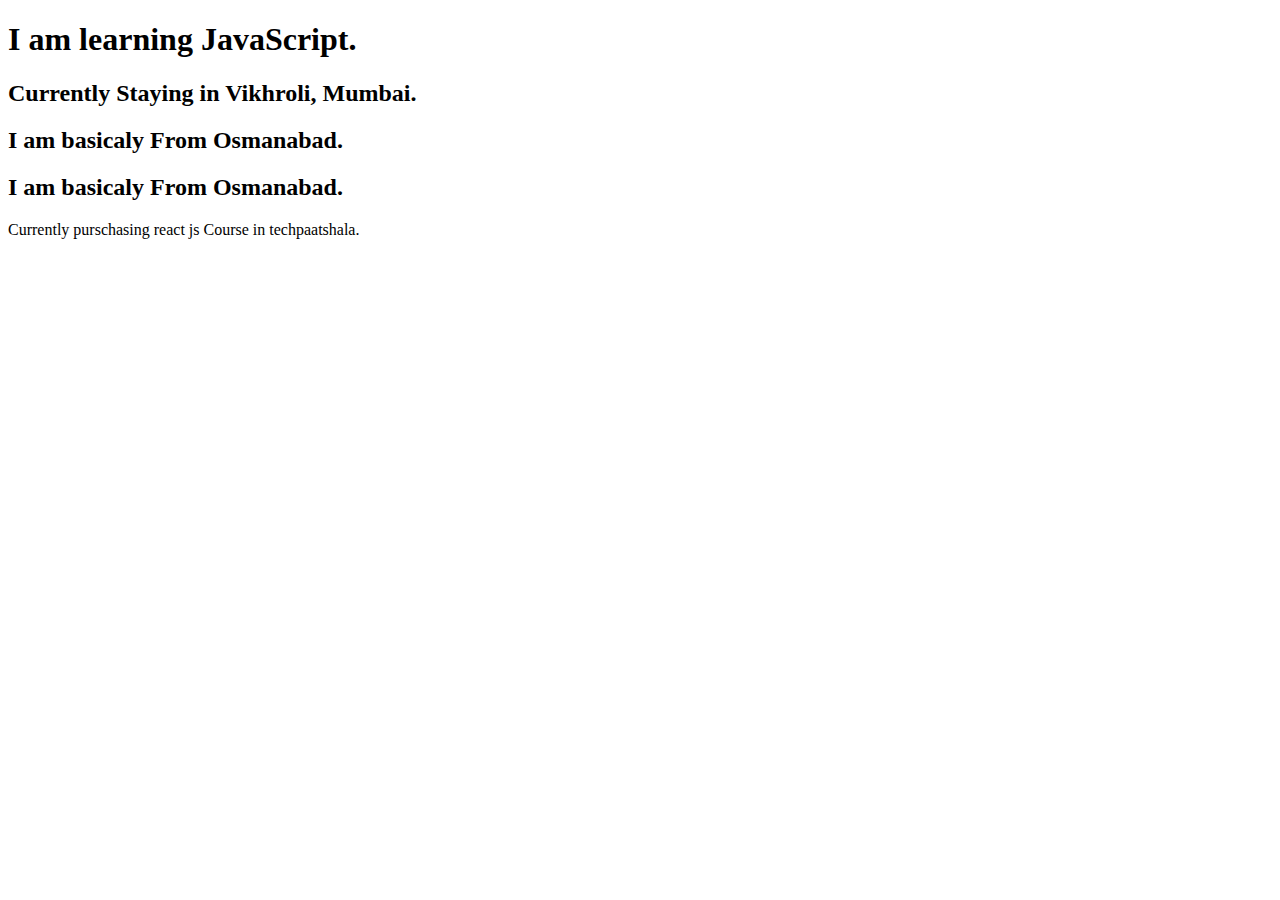
<file: index.html>
<!DOCTYPE html>
<html lang="en">

<head>
    <meta charset="UTF-8">
    <meta name="viewport" content="width=device-width, initial-scale=1.0">
    <title>Document</title>
</head>

<body>

    <h1 id="name">Hi, I am Aavez.</h1>
    <h2 class="name2">I am basicaly From Osmanabad.</h2>
    <h2 class="name2">I am basicaly From Osmanabad.</h2>
    <h2 class="name2">I am basicaly From Osmanabad.</h2>
    <p>I did my graduation in Bsc.</p>


    <script >

        document.getElementById("name").innerHTML = "I am learning JavaScript.";
        document.getElementsByClassName("name2")[0].innerHTML = "Currently Staying in Vikhroli, Mumbai.";
        document.getElementsByTagName("p")[0].innerHTML = "Currently purschasing react js Course in techpaatshala.";
    </script>



</body>

</html>
</file>
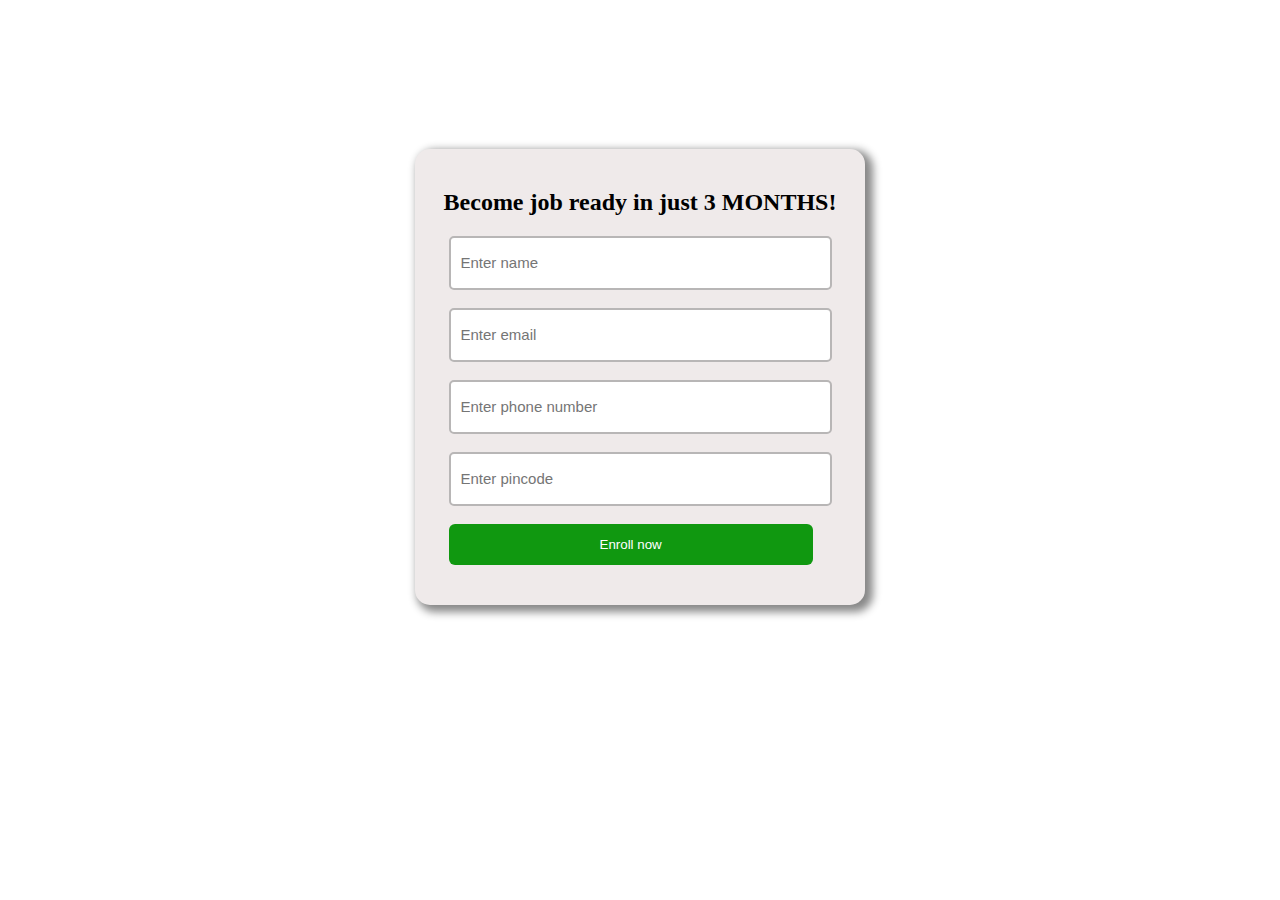
<file: indexform.html>
<!DOCTYPE html>
<html lang="en">

<head>
    <meta charset="UTF-8">
    <meta name="viewport" content="width=device-width, initial-scale=1.0">
    <link rel="stylesheet" href="indexform.css">
    <title>Dom manipulating form</title>
</head>

<body>

    <div class="content2">

        <div class="shadow">
            <h2 class="content2-h4">Become job ready in just 3 MONTHS!</h2>


            <div class="content2-form">
                <form action="" onsubmit="handleSubmitBtn()">
                    <input type="text" placeholder="Enter name" maxlength="18" id="username" required><br> <br>
                    <input type="email" placeholder="Enter email" id="email" required><br> <br>
                    <input type="number" placeholder="Enter phone number" id="number" required><br> <br>
                    <input type="number" placeholder="Enter pincode" id="pincode" required><br> <br>
                    
                    <button id="content2-form-btn" onsubmit="">Enroll now</button>

                </form>

            </div>

        </div>

    </div>
    </div>

    <div>
        <ul id="list"></ul>
    </div>



</body>

<script>
    function handleSubmitBtn(){
        var username = document.getElementById('username').value;
        var email = document.getElementById('email').value;
        var number = document.getElementById('number').value;
        var pincode = document.getElementById('pincode').value;

        var list = document.getElementById('list');
        var element = document.createElement('li');
        
        var text = document.createTextNode("Username: " + username);
        element.appendChild(text);
        list.appendChild(element);
        
        var element2 = document.createElement('li');
        var text2 = document.createTextNode("Email: " + email);
        element2.appendChild(text2);
        list.appendChild(element2);
        
        var element3 = document.createElement('li');
        var text3 = document.createTextNode("Number: " + number);
        element3.appendChild(text3);
        list.appendChild(element3);
        
        var element4 = document.createElement('li');
        var text4 = document.createTextNode("Pincode: " + pincode);
        element4.appendChild(text4);
        list.appendChild(element4);
        
        console.log("Username:", username);
        console.log("Email:", email);
        console.log("Number:", number);
        console.log("Pincode:", pincode);
    }
</script>

        
    

</script>

</html>
</file>
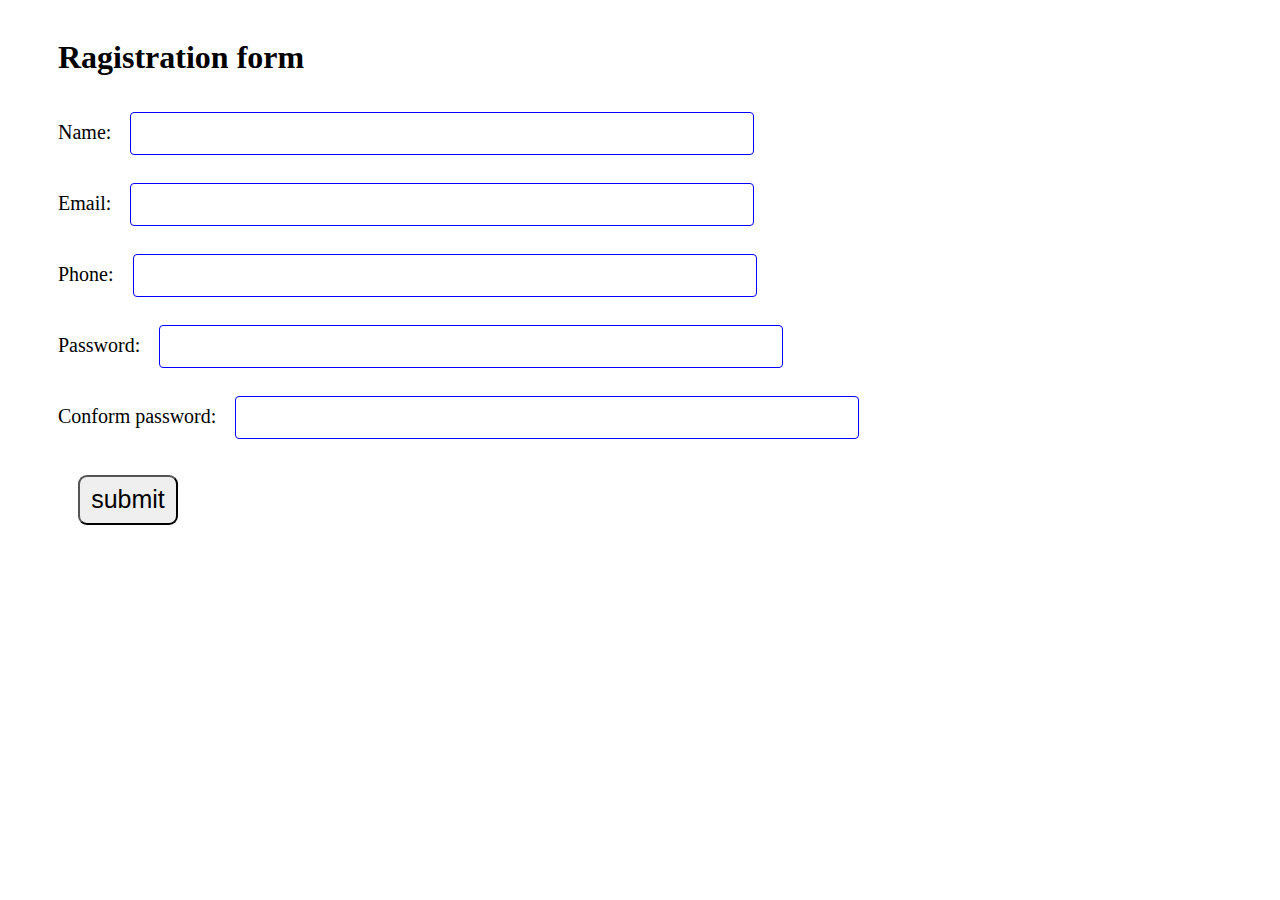
<file: indexform3.html>
<!DOCTYPE html>
<html lang="en">

<head>
    <meta charset="UTF-8">
    <meta name="viewport" content="width=device-width, initial-scale=1.0">
    <title>java script validation form</title>
    <style>
        body {
            padding: 10px 50px;
        }

        .formdesign {
            font-size: 20px;
        }

        .formdesign input {
            width: 50%;
            padding: 12px 20px;
            border: 1px solid blue;
            margin: 14px;
            border-radius: 4px;
            font-size: 15px;
        }

        .formerror {
            color: red;
        }
        .btn{
            border-radius: 9px;
            width:100px;
            height: 50px;
            font-size: 25px;
            margin: 22px 20px;

        }
    </style>
</head>

<body>
    <h1>Ragistration form</h1>
    <form action="" name="myform" onsubmit="return validateform()" autocomplete="off">

        <div class="formdesign" id="name">
            Name: <input type="text" name="fname"> <span class="formerror"><b></b></span>
        </div>

        <div class="formdesign" id="email">
            Email: <input type="email" name="femail"> <span class="formerror"><b></b></span>
        </div>

        <div class="formdesign" id="phone">
            Phone: <input type="phone" name="fphone"> <span class="formerror"><b></b></span>
        </div> 
        
        <div class="formdesign" id="pass">
            Password: <input type="password" name="fphone"> <span class="formerror"><b></b></span>
        </div>  

        <div class="formdesign" id="cpass">
            Conform password: <input type="password" name="fphone"> <span class="formerror"><b></b></span>
        </div>  

        <input type="submit" class="btn" value="submit">


    </form>

</body>

<script>

    function seterror(id,error){
        //sets error inside of id
        element = document.getElementById(id);
        element.getElementsByClassName('formerror')[0].innerHTML=error; 
        
    }
    

    function validateform(){
        var returnval =true;

        //perform validation and if validation fails,set the value of returnval to false
        var name = document.form['myform']['fname'].value;
        if(name.length<5)
        return false;
        seterror("name","length of name is too short"); 

        return returnval;
    }
</script>

</html>
</file>
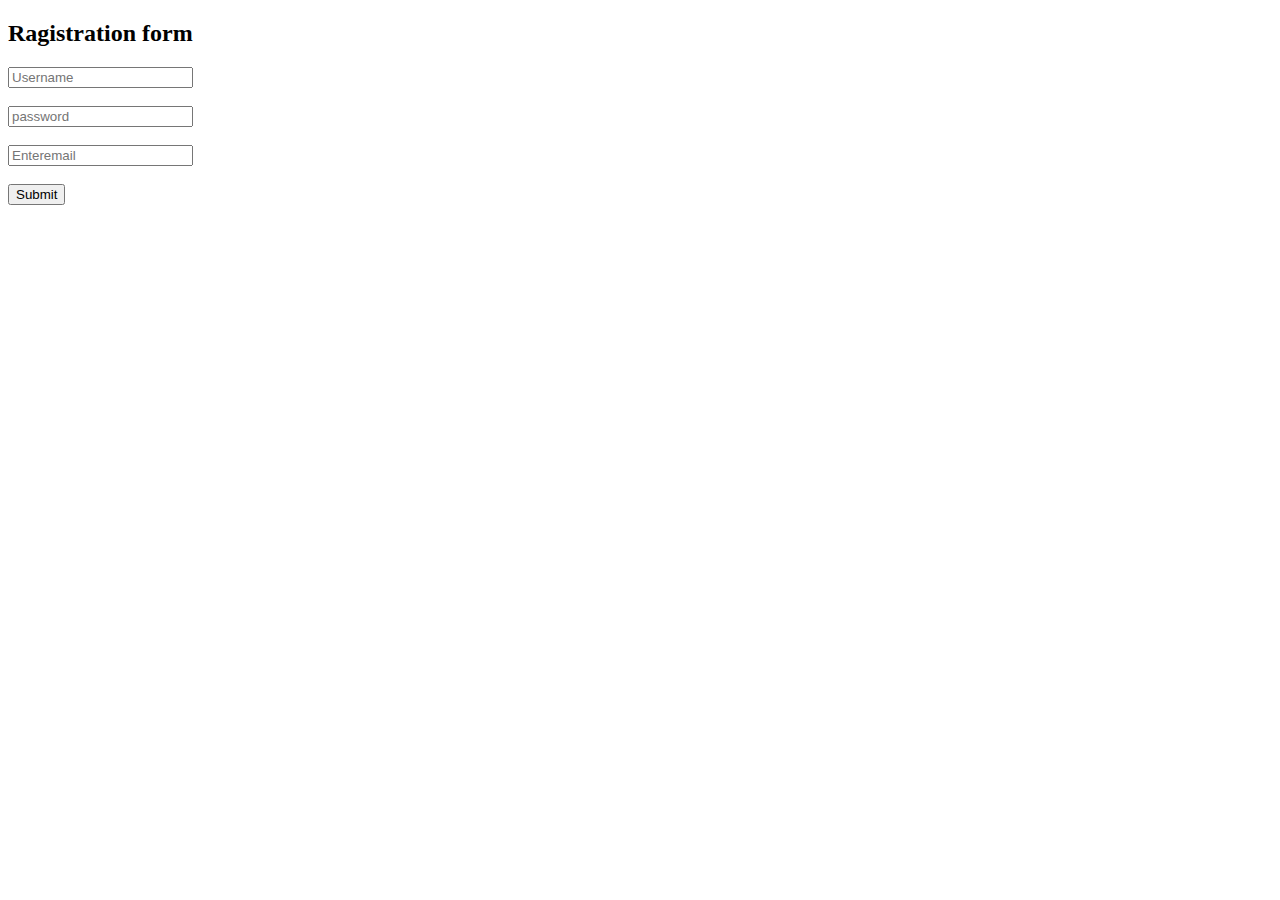
<file: indexform4.html>
<!DOCTYPE html>
<html lang="en">
<head>
    <meta charset="UTF-8">
    <meta name="viewport" content="width=device-width, initial-scale=1.0">
    <title>validation Form</title>
</head>
<body>





    <h2>Ragistration form</h2>

    <input type="text" name="username" placeholder="Username" id="name"> <br> <br>

    <input type="password" placeholder="password" id="password"> <br> <br>

    <input type="email" name="email" placeholder="Enteremail" id="email"> <br> <br>

    <button id="submitBtn" onclick="handelBtn()">Submit</button>

    <ul id="list">

    </ul>
    
</body>

<script>
    function handelBtn(){
        var name = document.getElementById('name').value;

        var password = document.getElementById('password').value;

        var email = document.getElementById('email').value;

        var list = document.getElementById('list');

        var node = document.createElement('li');

        var textnode = document.createTextNode(name);

        

        node.appendChild(textnode);

        document.getElementById('list').appendChild(node);

        console.log(name,password,email);

        

        

    }
</script>
</html>
</file>
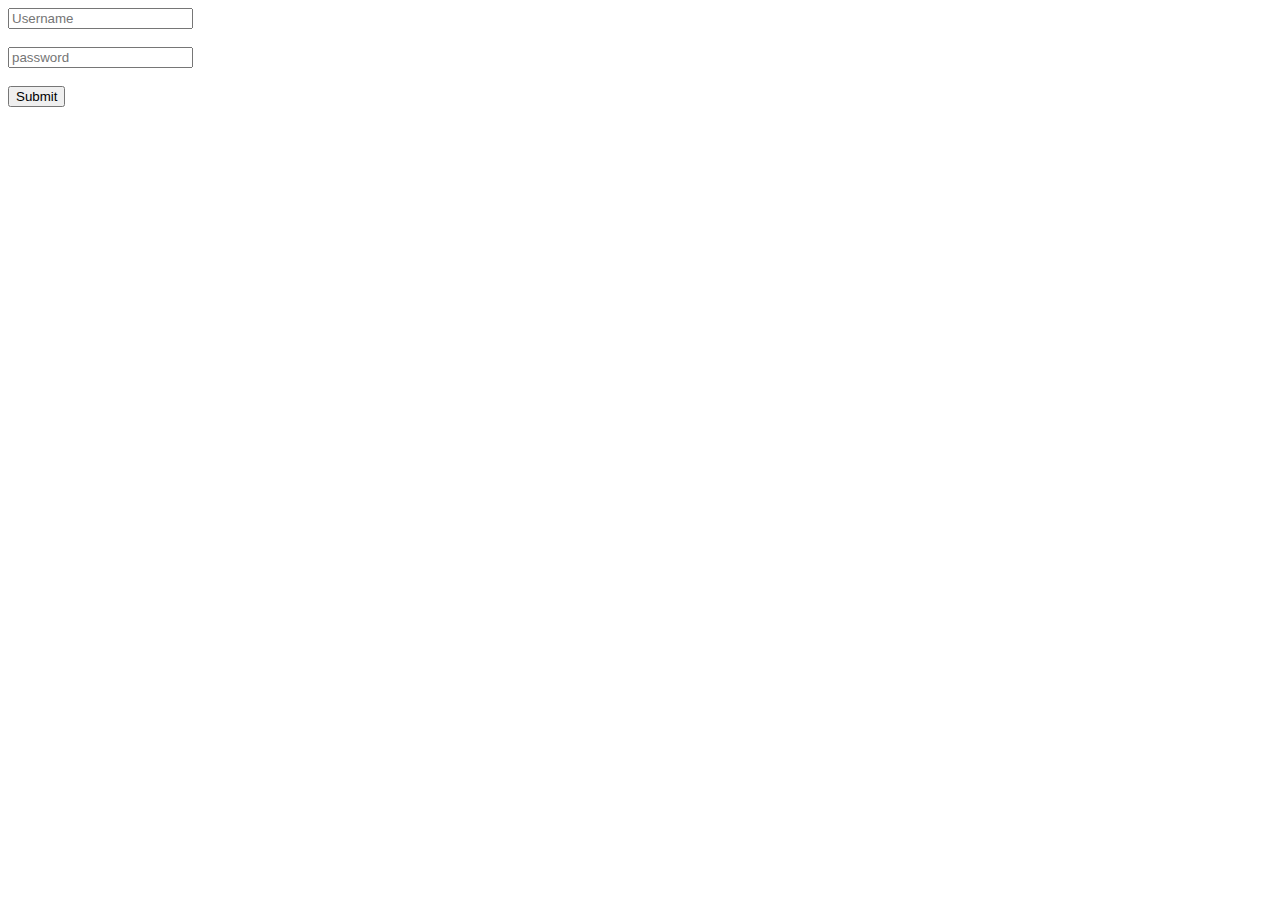
<file: indexform5.html>
<!DOCTYPE html>
<html lang="en">
<head>
    <meta charset="UTF-8">
    <meta name="viewport" content="width=device-width, initial-scale=1.0">
    <title>Validation Form</title>
</head>
<body>
    <input placeholder="Username" id="username"> <br> <br>
    <input placeholder="password" id="password"> <br> <br>

    <p id="error" style="display: none"></p>

    <button onclick="handleSubmit()">Submit</button>
     
    <div>
        <ul id="list">
            

        </ul>
    </div>

    <script>
        function handleSubmit(){
            var username = document.getElementById('username').value;
            var password = document.getElementById('password').value;
            var error = document.getElementById('error');

            if(username===''){
                console.log('Enter valid username');
                error.innerHTML = 'Enter valid Username';
                error.style.display='block';
                error.style.color='red';
                return;
            }

            if(password===''){
                console.log('Enter valid password');
                error.innerHTML = 'Enter valid password';
                error.style.display='block';
                error.style.color='red';
                return;
            }

            var list = document.getElementById('list');
            var element = document.createElement('li');
            var text = document.createTextNode(username);
            element.appendChild(text);

            list.appendChild(element);

            console.log(username,password);



        }



    </script>
    
</body>
</html>
</file>
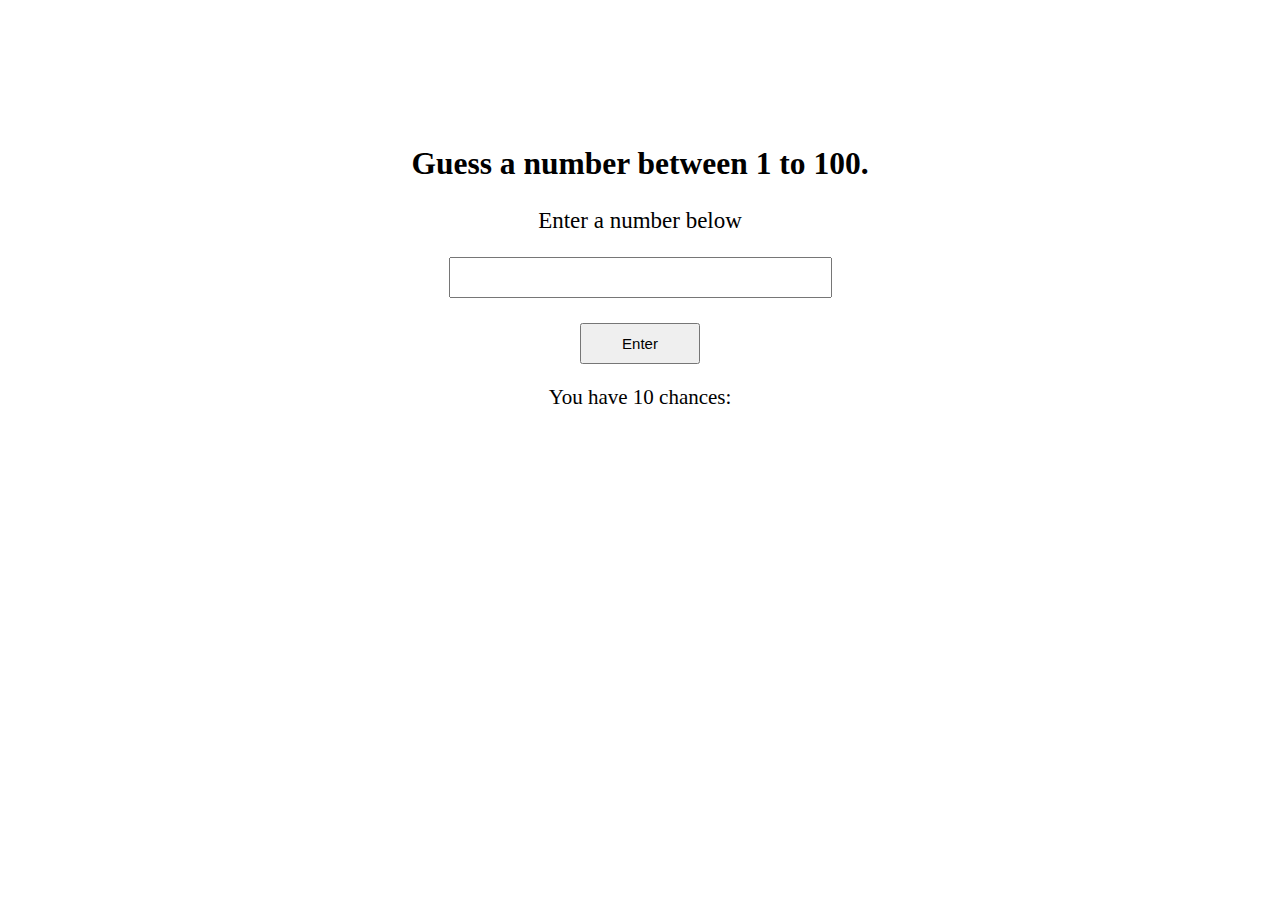
<file: indexguesno.html>
<!DOCTYPE html>
<html lang="en">
<head>
    <meta charset="UTF-8">
    <meta name="viewport" content="width=device-width, initial-scale=1.0">
    <title>Guess No</title>
    <style>
        .container{
            text-align: center;
            margin-top: 100px;
            /* background-color: rgb(93, 51, 126);
            color: rgb(249, 237, 248); */
            padding: 20px;
            font-size: 21px;
            
        }
    .conatainer_p1{
        font-size: 23px;
       

    }
    .container_input{
        padding: 10px 90px;
        font-size: 15px;
    }

    .container_btn{
        padding: 10px 40px;
        font-size: 15px;
    }
        
        
    </style>
</head>
<body>
    <div class="container">

        <h2 class=container_h2>Guess a number between 1 to 100.</h2>

        <p class="conatainer_p1" id="outputtext">Enter a number below </p>

        <input class="container_input"  type="text" id="userInput"> <br>  <br>

        <button id="btn" class="container_btn">Enter</button>

        <p class="container_p2" id="attempts" onclick="submitguesses">You have 10 chances:</p>

        <!-- <p id="gameover"></p> -->
        
    </div>


    <script>

        var chances= 10;
        
        var output = document.getElementById('outputtext');

        var btn = document.getElementById('btn');

        var number =Math.floor(Math.random()*100+1);




        btn.addEventListener('click',function(){

            var input = document.getElementById('userInput').value;


            

            chances -=1;

            if (chances==0){
                // output.innerHTML='Game end! You lost';
                alert('Game Over');
                // document.getElementById('gameover').innerHTML="Game Over!"
                location.reload();
                
            }
           else {

            document.getElementById('attempts').innerHTML='You have left '+ chances + 'chances';


            }

            if(input==number){
                output.innerHTML = `You guessed right,Your number was ${number}`
                // alert('Congratulation You guessed is Right.')
                // location.reload();
            }
            else if(input<number){
                output.innerHTML='You guessed too low!'
                 
            };
            if(input>number){
                output.innerHTML='You guessed to high!'
            } 
             console.log(number);
        });

        
    </script>
    
</body>
</html>
</file>
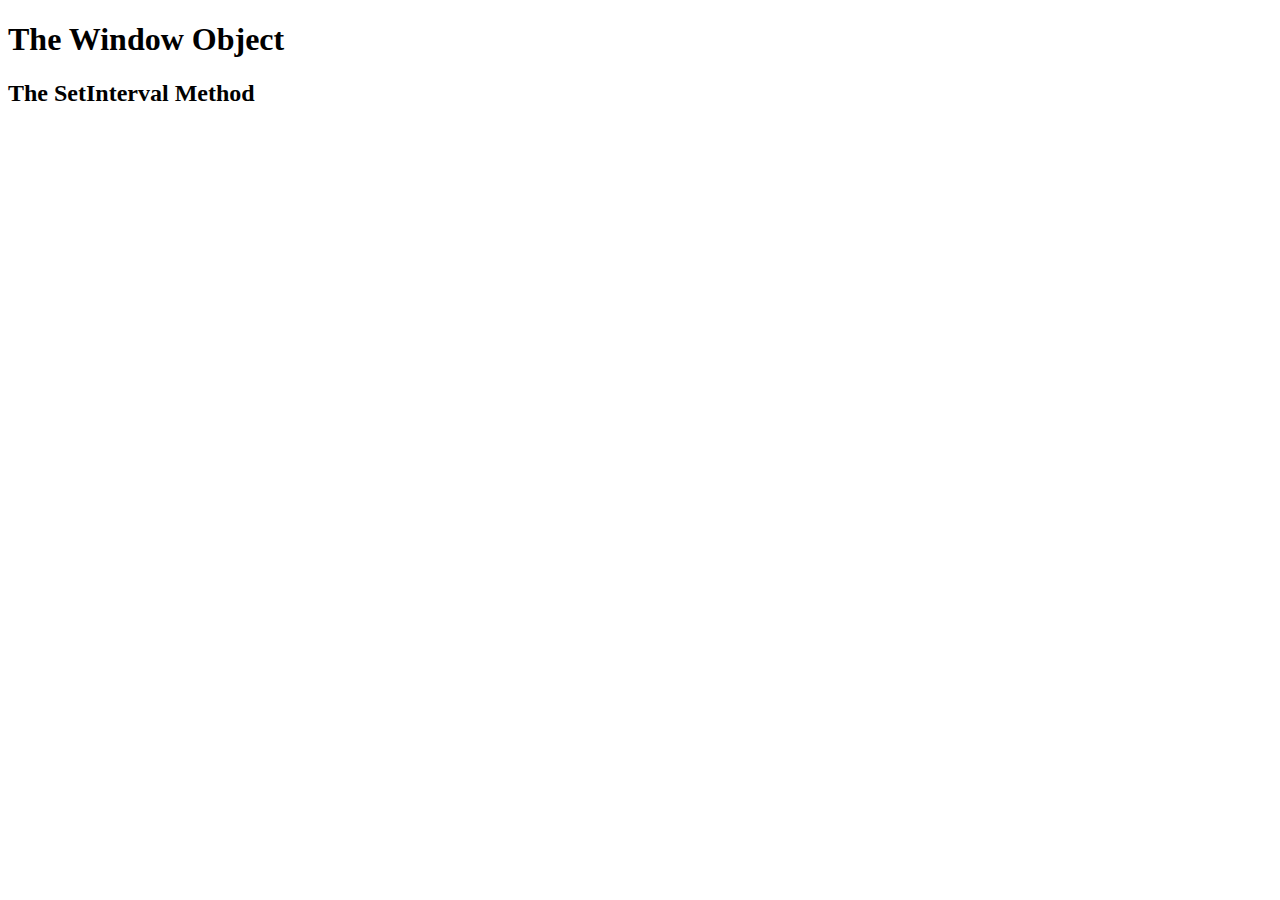
<file: problumdefination3.html>
<!DOCTYPE html>
<html lang="en">
<head>
    <meta charset="UTF-8">
    <meta name="viewport" content="width=device-width, initial-scale=1.0">
    <title>Set interval Method</title>
</head>
<body>

    <h1>The Window Object</h1>
    <h2>The SetInterval Method</h2>
    <p id="demo"></p>

    <script>
        // const element = document.getElementById('demo');
        // setInterval(
        //     function(){
        //         element.innerHTML+= "hello "
        //     },3000
        // );

        setInterval(display,2000);

        function display(){
            document.getElementById('demo').innerHTML+="  Shaikh Aavez  ";
        }
    </script>
    
</body>
</html>
</file>
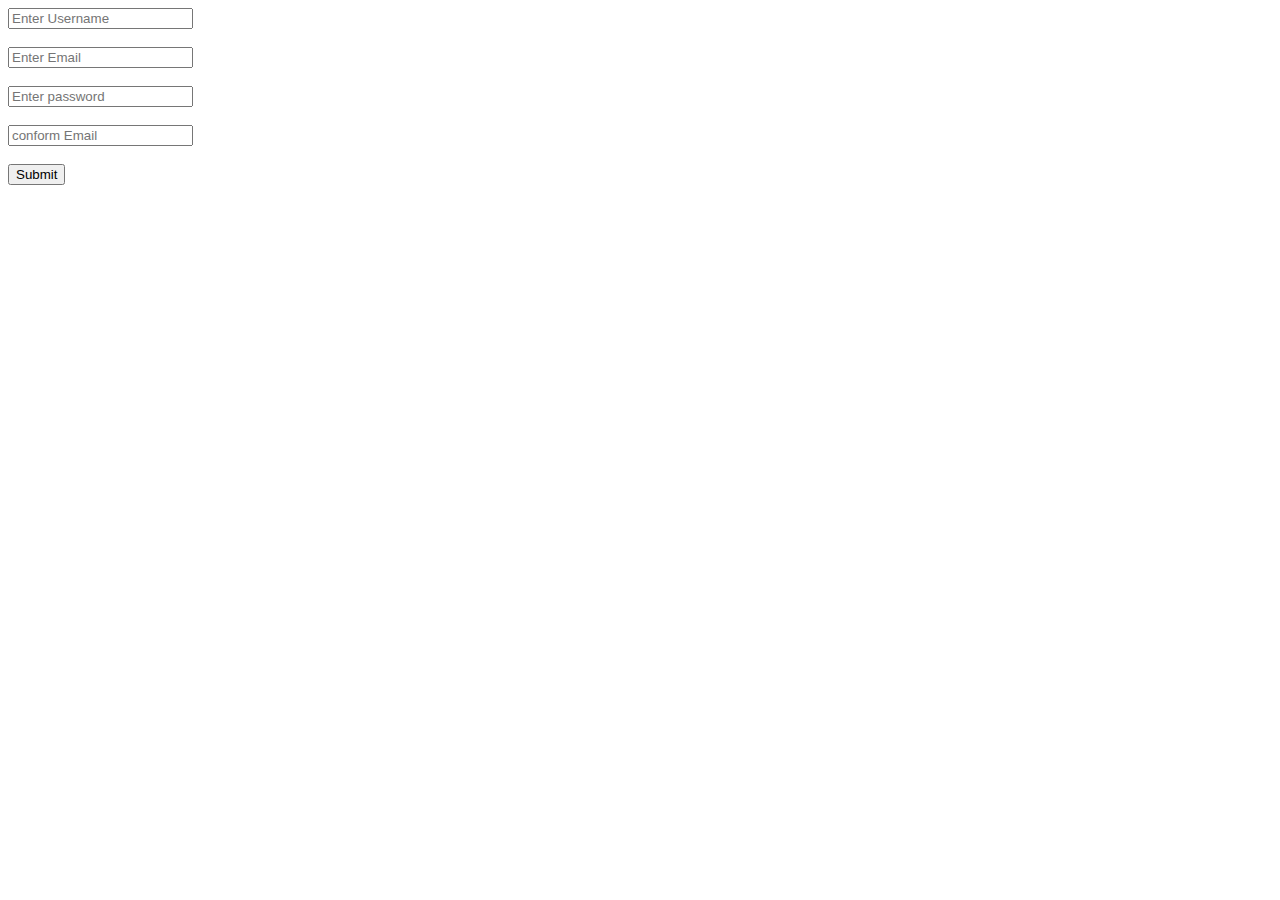
<file: problumdefination4.html>
<!DOCTYPE html>
<html lang="en">
<head>
    <meta charset="UTF-8">
    <meta name="viewport" content="width=device-width, initial-scale=1.0">
    <title>validation form</title>
</head>
<body>
    <input type="text" placeholder="Enter Username" id="username"> <br><br>
    <input type="email" placeholder="Enter Email" id="email"><br><br>
    <input type="password" placeholder="Enter password" id="password"><br><br>
    <input type="password" placeholder="conform Email" id="conformpassword"><br><br>

    <button onclick="submithandlebtn()">Submit</button>
    <div>
        <ul id="list"></ul>
    </div>

    
    <script>
        function submithandlebtn(){
            var username = document.getElementById('username').value;
            var email = document.getElementById('email').value;
            var password = document.getElementById('password').value;
            var conformpassword = document.getElementById('conformpassword').value;

            var list = document.getElementById('list');
            var element = document.createElement('li');
            var text = document.createTextNode(username);
            var text = document.createTextNode(email);
            element.appendChild(text);

            list.appendChild(element);

            
            console.log(username,email,password,conformpassword);
        }

    </script>
</body>
</html>
</file>
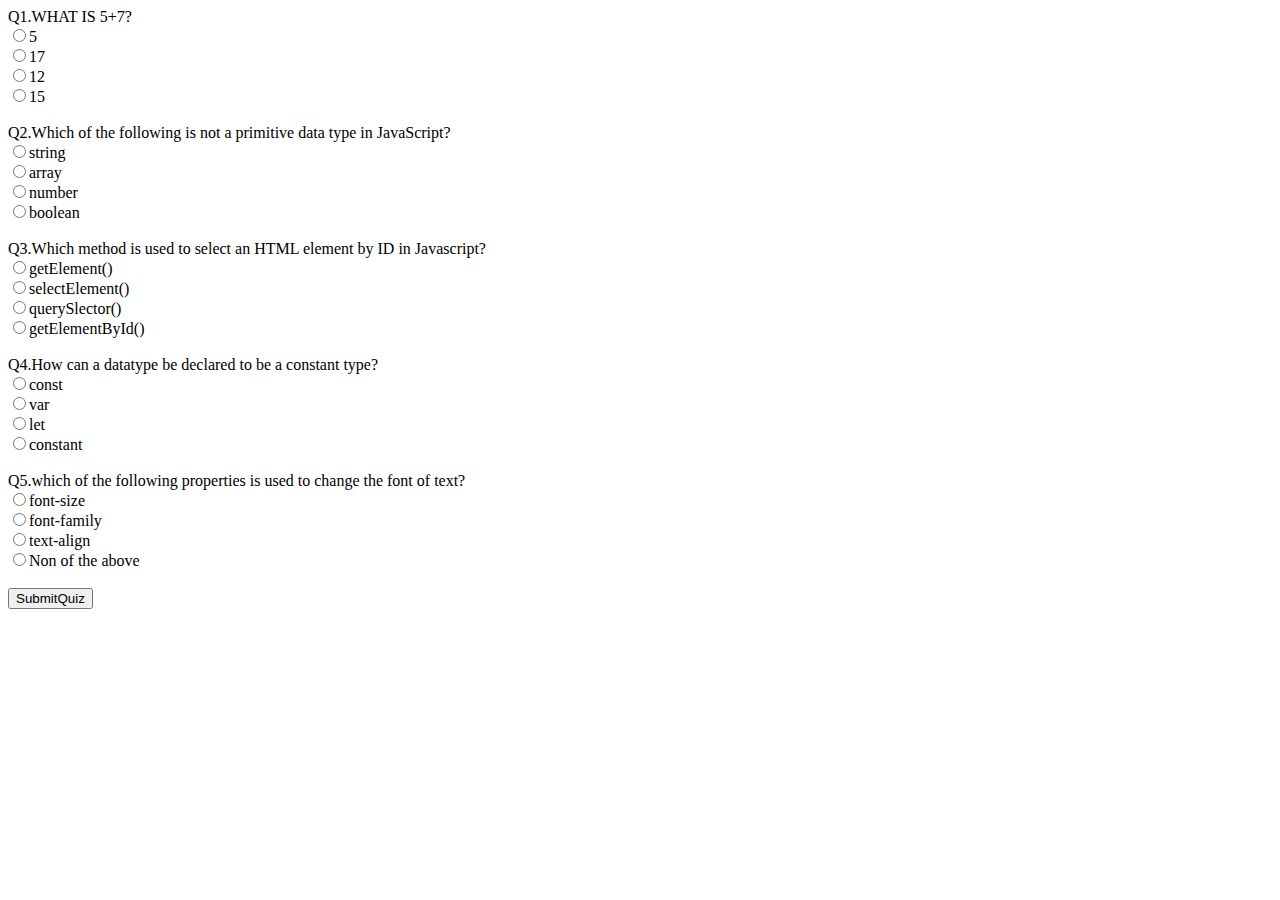
<file: SimpleQuez.html>
<!DOCTYPE html>
<html lang="en">
<head>
    <meta charset="UTF-8">
    <meta name="viewport" content="width=device-width, initial-scale=1.0">
    <title>Quiz </title>
</head>
<body>
Q1.WHAT IS 5+7? <br>
<input type="radio" name="question1">5 <br>
<input type="radio" name="question1">17 <br>
<input type="radio" name="question1" id="correct1">12 <br>
<input type="radio" name="question1">15 <br>
<br>

Q2.Which of the following is not a primitive data type in JavaScript?<br>
<input type="radio" name="question2">string <br>
<input type="radio" name="question2" id="correct2">array <br>
<input type="radio" name="question2">number <br>
<input type="radio" name="question2">boolean <br>
<br>

Q3.Which method is used to select an HTML element by ID in Javascript?<br>
<input type="radio" name="question3">getElement() <br>
<input type="radio" name="question3">selectElement() <br>
<input type="radio" name="question3">querySlector() <br>
<input type="radio" name="question3" id="correct3">getElementById() <br>
<br>

Q4.How can a datatype be declared to be a constant type?<br>
<input type="radio" name="question4" id="correct4">const <br>
<input type="radio" name="question4">var <br>
<input type="radio" name="question4">let <br>
<input type="radio" name="question4">constant<br>
<br>

Q5.which of the following properties is used to change the font of text?<br>

<input type="radio" name="question5">font-size<br>
<input type="radio" name="question5" id="correct5">font-family <br>
<input type="radio" name="question5">text-align <br>
<input type="radio" name="question5">Non of the above <br>
<br>


<input type="submit" name="submit" value="SubmitQuiz" onclick="result()">

<script>
    function result(){
        let score = 0;
        if(document.getElementById('correct1').checked){
            score++;

        }
        if(document.getElementById('correct2').checked){
            score++;

        }
        if(document.getElementById('correct3').checked){
            score++;

        }
        if(document.getElementById('correct4').checked){
            score++;

        }
        if(document.getElementById('correct5').checked){
            score++;

        }
        

        document.write("Your score is "+ score);
        
    }
</script>

    
</body>
</html>
</file>
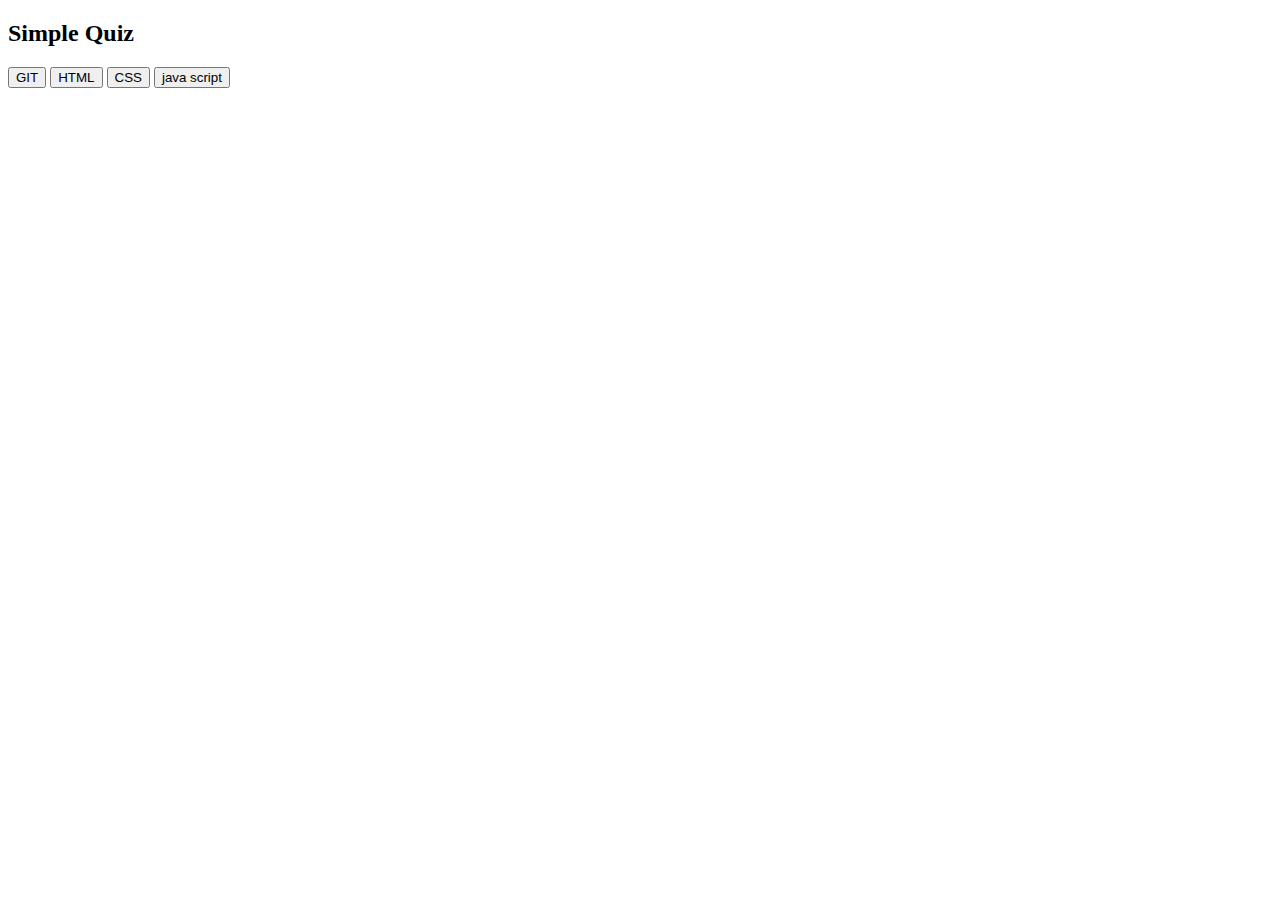
<file: javascriptquiz/main.html>
<!DOCTYPE html>
<html lang="en">
<head>
    <meta charset="UTF-8">
    <meta name="viewport" content="width='device-width', initial-scale=1.0">
    <title>Document</title>
</head>
<body>

    <H2>Simple Quiz</H2>
    <a href=""><button>GIT</button></a>
    <a href=""><button>HTML</button></a>
    <a href=""><button>CSS</button></a>
    <a href="simplequizjavascript.html"><button>java script</button></a>
    
</body>
</html>
</file>
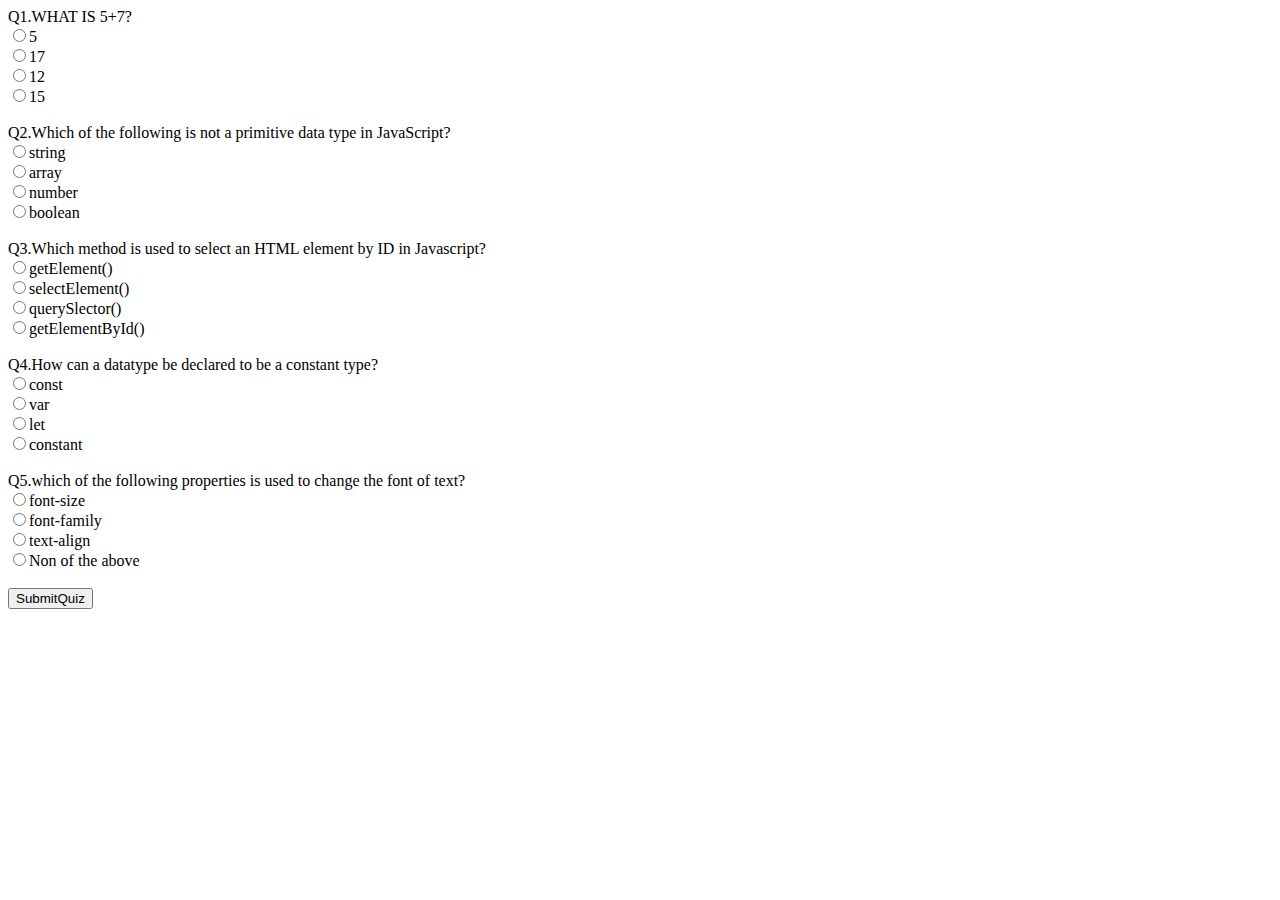
<file: javascriptquiz/simplequizjavascript.html>
<!DOCTYPE html>
<html lang="en">
<head>
    <meta charset="UTF-8">
    <meta name="viewport" content="width=device-width, initial-scale=1.0">
    <title>Quiz Javascript</title>
</head>
<body>

Q1.WHAT IS 5+7? <br>
<input type="radio" name="question1">5 <br>
<input type="radio" name="question1">17 <br>
<input type="radio" name="question1" id="correct1">12 <br>
<input type="radio" name="question1">15 <br>
<br>

Q2.Which of the following is not a primitive data type in JavaScript?<br>
<input type="radio" name="question2">string <br>
<input type="radio" name="question2" id="correct2">array <br>
<input type="radio" name="question2">number <br>
<input type="radio" name="question2">boolean <br>
<br>

Q3.Which method is used to select an HTML element by ID in Javascript?<br>
<input type="radio" name="question3">getElement() <br>
<input type="radio" name="question3">selectElement() <br>
<input type="radio" name="question3">querySlector() <br>
<input type="radio" name="question3" id="correct3">getElementById() <br>
<br>

Q4.How can a datatype be declared to be a constant type?<br>
<input type="radio" name="question4" id="correct4">const <br>
<input type="radio" name="question4">var <br>
<input type="radio" name="question4">let <br>
<input type="radio" name="question4">constant<br>
<br>

Q5.which of the following properties is used to change the font of text?<br>

<input type="radio" name="question5">font-size<br>
<input type="radio" name="question5" id="correct5">font-family <br>
<input type="radio" name="question5">text-align <br>
<input type="radio" name="question5">Non of the above <br>
<br>


<input type="submit" name="submit" value="SubmitQuiz" onclick="result()">

<script>
    function result(){
        let score = 0;
        if(document.getElementById('correct1').checked){
            score++;

        }
        if(document.getElementById('correct2').checked){
            score++;

        }
        if(document.getElementById('correct3').checked){
            score++;

        }
        if(document.getElementById('correct4').checked){
            score++;

        }
        if(document.getElementById('correct5').checked){
            score++;

        }
        

        document.write("Your score is "+ score);
        
    }
</script>

    
</body>
</html>
</file>
<file: indexform.css>
.content2{
   
    padding: 30px;
    
    margin-right: 20px;
    margin-top: 100px;
    width: 450px;
    margin: 0 auto;
}
.content2-h4{
    
    display: flex;
    justify-content: center;
    

}
.content2-form{
    margin-bottom: 20px;
    display: flex;
    justify-content: center;
    
}

.content2-form input{
    border: 2px solid #B8B6B6;
    height: 30px;
    width: 359px;
    font-size: 15px;
    padding: 10px;
    border-radius: 5px;

}
#content2-form-btn{
    padding: 13px 151px;
    background-color: rgb(16, 152, 16);
    color: white;
    border: none;
    border-radius: 6px;
    cursor: pointer;
}
.shadow{
 margin-top: 111px;
 box-shadow: 5px 4px 8px 3px #888888;
 border-radius: 15px;
 padding: 20px;
 background-color: rgb(239, 234, 234);
 
}
</file>
